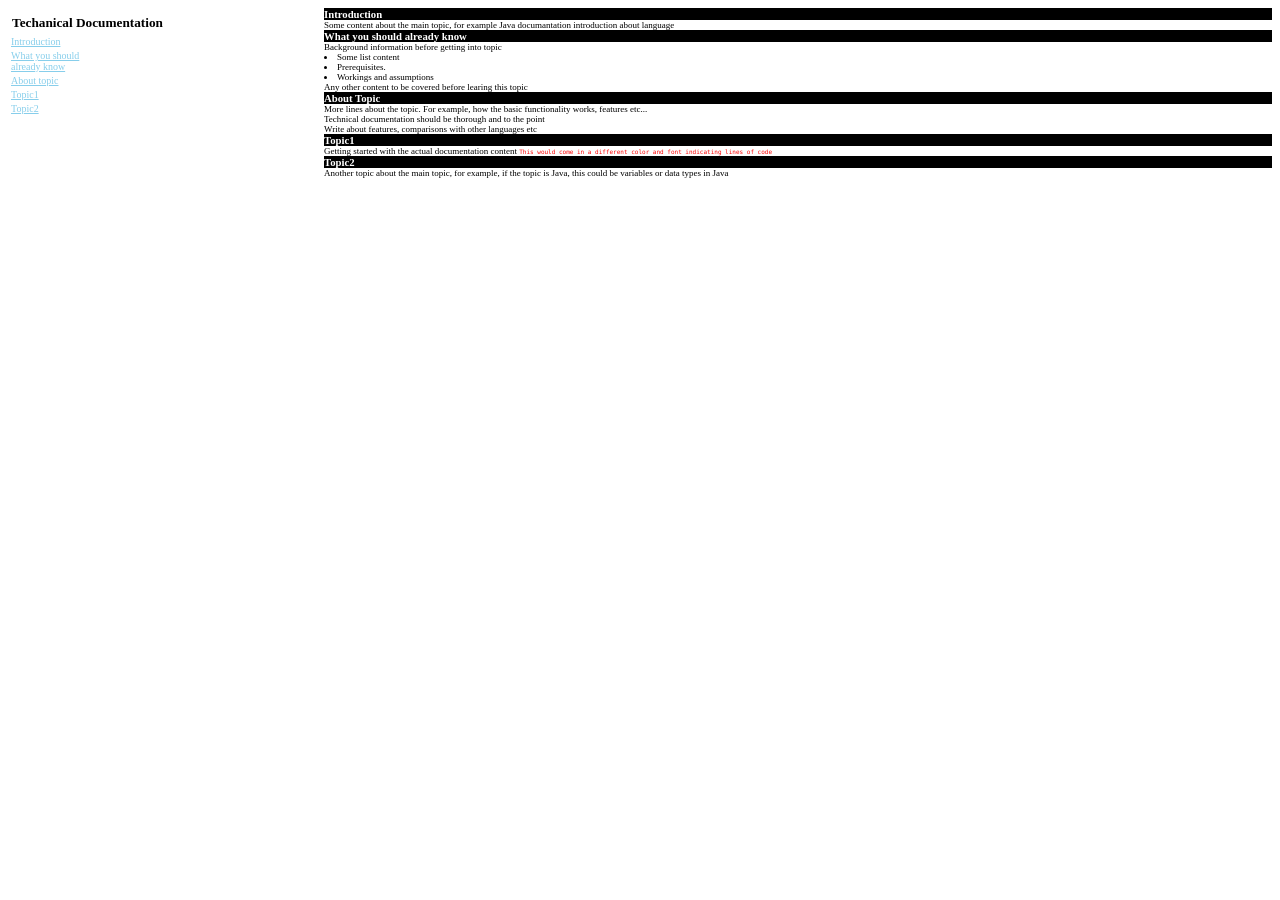
<file: HTML,CSS,Javascript/Documentation/index.html>
<!DOCTYPE html>
<html>
    <head>
        <title>Techanical Documentation</title>
        <link rel="stylesheet" href="style.css" />
    </head>
    <body>
        <div class="container">
            <div class="left">
                <h5 class="header">Techanical Documentation</h5>
                <a href="abcd" class="leftsmall">Introduction</a>
                <div>
                    <a href="abcd" class="leftsmall abcd">
                        <div>What you should</div>
                        <div>already know</div>
                    </a>
                </div>
                <a href="abcd" class="leftsmall">About topic</a>
                <a href="abcd" class="leftsmall">Topic1</a>
                <a href="abcd" class="leftsmall">Topic2</a>
            </div>
            <div class="right">
                <h6 class="heads">Introduction</h6>
                <div class="text">
                    Some content about the main topic, for example Java documantation introduction about language
                </div>
                <h6 class="heads">What you should already know</h6>
                <div class="text">
                    Background information before getting into topic
                    <li>Some list content</li>
                    <li>Prerequisites.</li>
                    <li>Workings and assumptions</li>
                    Any other content to be covered before learing this topic
                </div>
                <h6 class="heads">About Topic</h6>
                <div class="text">
                        More lines about the topic. For example, how the basic functionality works, features etc...
                </div>
                <div class="text">
                    Technical documentation should be thorough and to the point
                </div>
                <div class="text">
                    Write about features, comparisons with other languages etc
                </div>
                <h6 class="heads">Topic1</h6>
                <div class="text">Getting started with the actual documentation content
                    <code class="code">This would come in a different color and font indicating lines of code</code>
                </div>
                <h6 class="heads">Topic2</h6>
                <div class="text">
                    Another topic about the main topic, for example, if the topic is Java, this could be variables or data types in Java
                </div>
            </div>
        </div>
    </body>
</html>
</file>
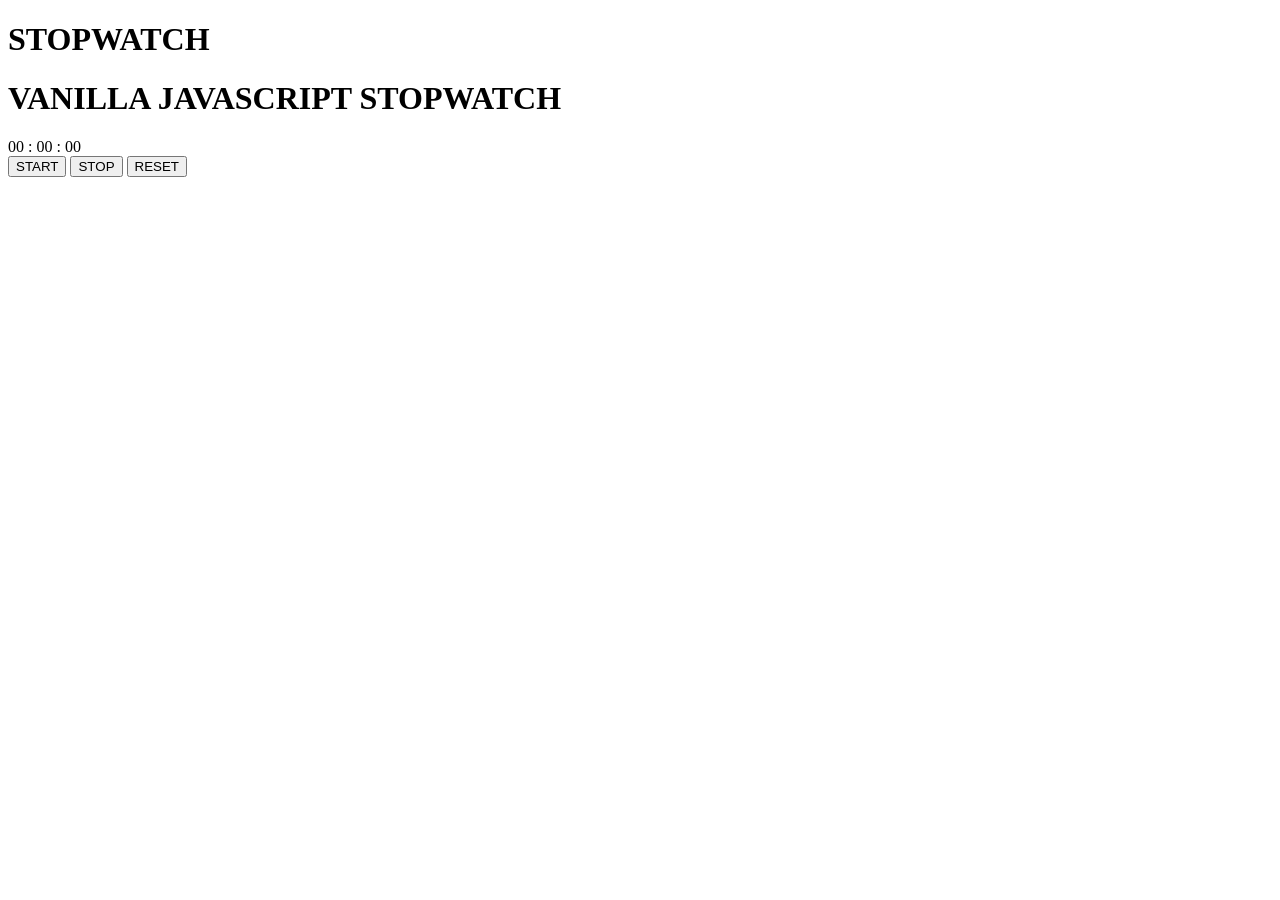
<file: HTML,CSS,Javascript/random.html>
<!DOCTYPE html>
<html lang="en">
  <head>
    <meta charset="UTF-8" />
    <meta http-equiv="X-UA-Compatible" content="IE=edge" />
    <meta name="viewport" content="width=device-width, initial-scale=1.0" />
    <title>Document</title>
  </head>
  <body>
    <h1>STOPWATCH</h1>
    <h1>VANILLA JAVASCRIPT STOPWATCH</h1>
    <div>
      <span id="mins">00</span> : <span id="second">00</span> :
      <span id="tens">00</span>
    </div>

    <div>
      <button id="Start">START</button>
      <button id="Stop">STOP</button>
      <button id="Reset">RESET</button>
      <script src="./random.js"></script>
    </div>
  </body>
</html>
</file>
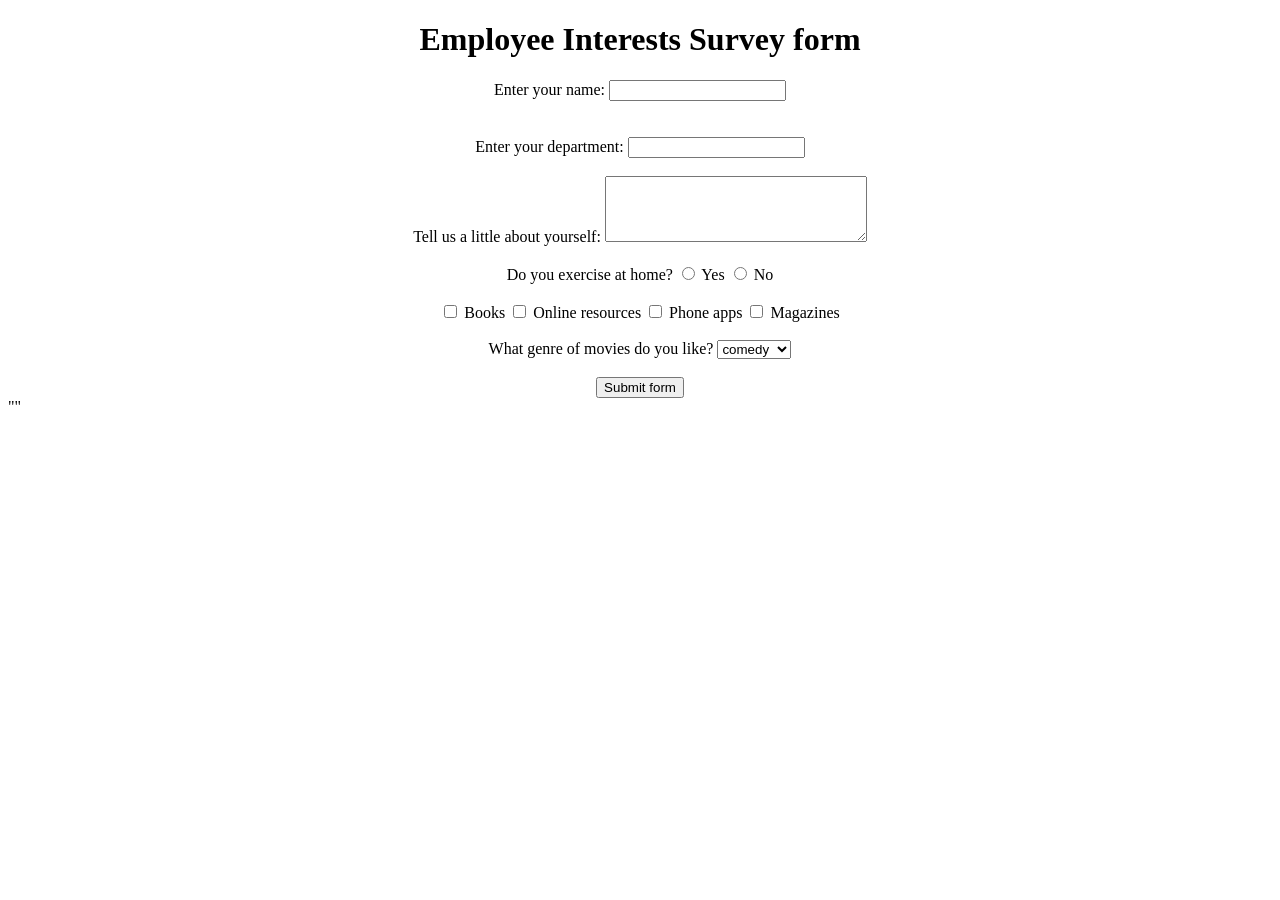
<file: HTML,CSS,Javascript/surveyform/Surveyindex.html>
<!DOCTYPE HTML>
<html>
    <head>
        <title>Employee Interests Survey Form</title>
    </head>
    <body>
        <div align="center">
            <h1>Employee Interests Survey form</h1>
            Enter your name: <input type=""/>
            <br><br><br>
            Enter your department: <input type=""/>
            <br><br>
            Tell us a little about yourself: <textarea cols="30" rows="4"></textarea>
            <br><br>
            Do you exercise at home? 
            <input type="radio" id="yes" name="truefalse"/> 
            Yes
            <input type="radio" id="no" name="truefalse"> 
            No
             <br><br>
             <input type="checkbox"/> Books
             <input type="checkbox"/> Online resources
             <input type="checkbox"/> Phone apps
             <input type="checkbox"/> Magazines
             <br><br>
             What genre of movies do you like?
             <select>
                <option>comedy</option>
                <option>romance</option>
                <option>thriller</option>
                <option>horror</option>
                <option>biopic</option>
             </select>
             <br><br>
             <input type="submit" value="Submit form">
        </div>
    </body>
</html>""
</file>
<file: HTML,CSS,Javascript/Documentation/style.css>
.left{
    display: inline-block;
    background-color: white;
    width: 25%;
}

.right{
    display: inline-block;
    width: 75%;
}


.leftsmall{
    color: skyblue;
    font-size: x-small;
    display: block;
    margin: 3px;
}

.header{
    margin: 7px 4px 5px;
}

.heads{
    margin: 0px 0px 0px;
    background-color: black;
    color: white;
}

.text{
    font-size: xx-small;
}

.code{
    color: red;
    font-size: 6px;
    margin: 0px;
}

.container{
        display: flex; /* equal height of the children */
        flex-direction: row;
}
</file>
